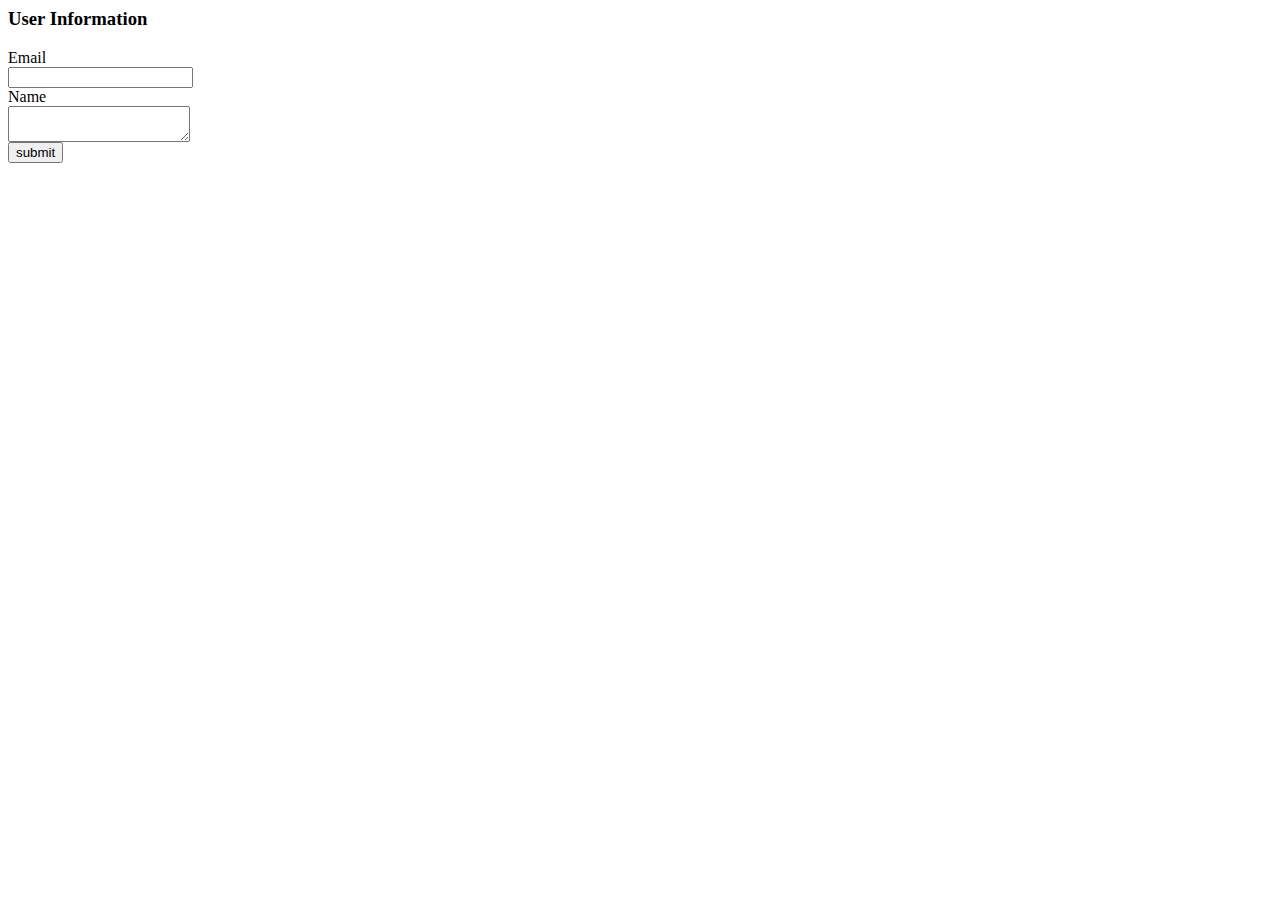
<file: Goorm/templates/user.html>
<html>

<body>
    <form action="{{ url_for('user_info') }}" method="POST">
        <h3>User Information</h3>
        Email<br>
        <input type="text" name="user_email" /></br>

        Name<br>
        <textarea name="user_name"></textarea><br>
        <input type="submit" value="submit" /><br>
    </form>
</body>

</html>
</file>
